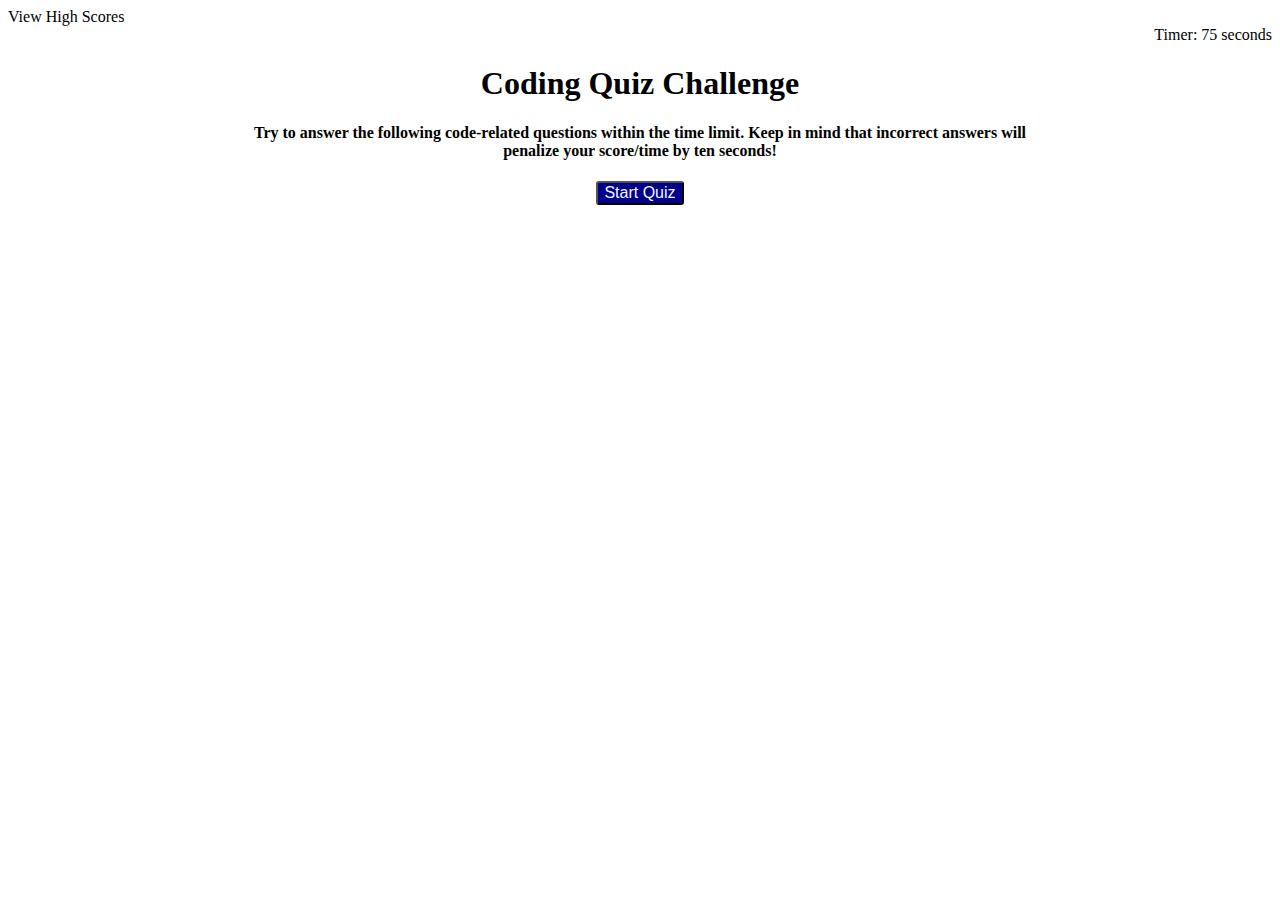
<file: index.html>
<!DOCTYPE html>
<html lang="en">
<head>
    <meta charset="UTF-8">
    <meta name="viewport" content="width=device-width, initial-scale=1.0">
    <title>JavaScript Quiz</title>
    <link rel="stylesheet" href="./style.css">
</head>
<body>
    <header>
        <div>View High Scores</div>
        <div id="timer-block">Timer: 75 seconds </div>
    </header>

    <section class="homepage">
        <h1>Coding Quiz Challenge</h1>
        <h4>Try to answer the following code-related questions within the time limit. 
            Keep in mind that incorrect answers will penalize your score/time by ten seconds!</h4>
        <button id="start-button">Start Quiz</button>
    </section>
    <script src="./script.js"></script>
</body>
</html>
</file>
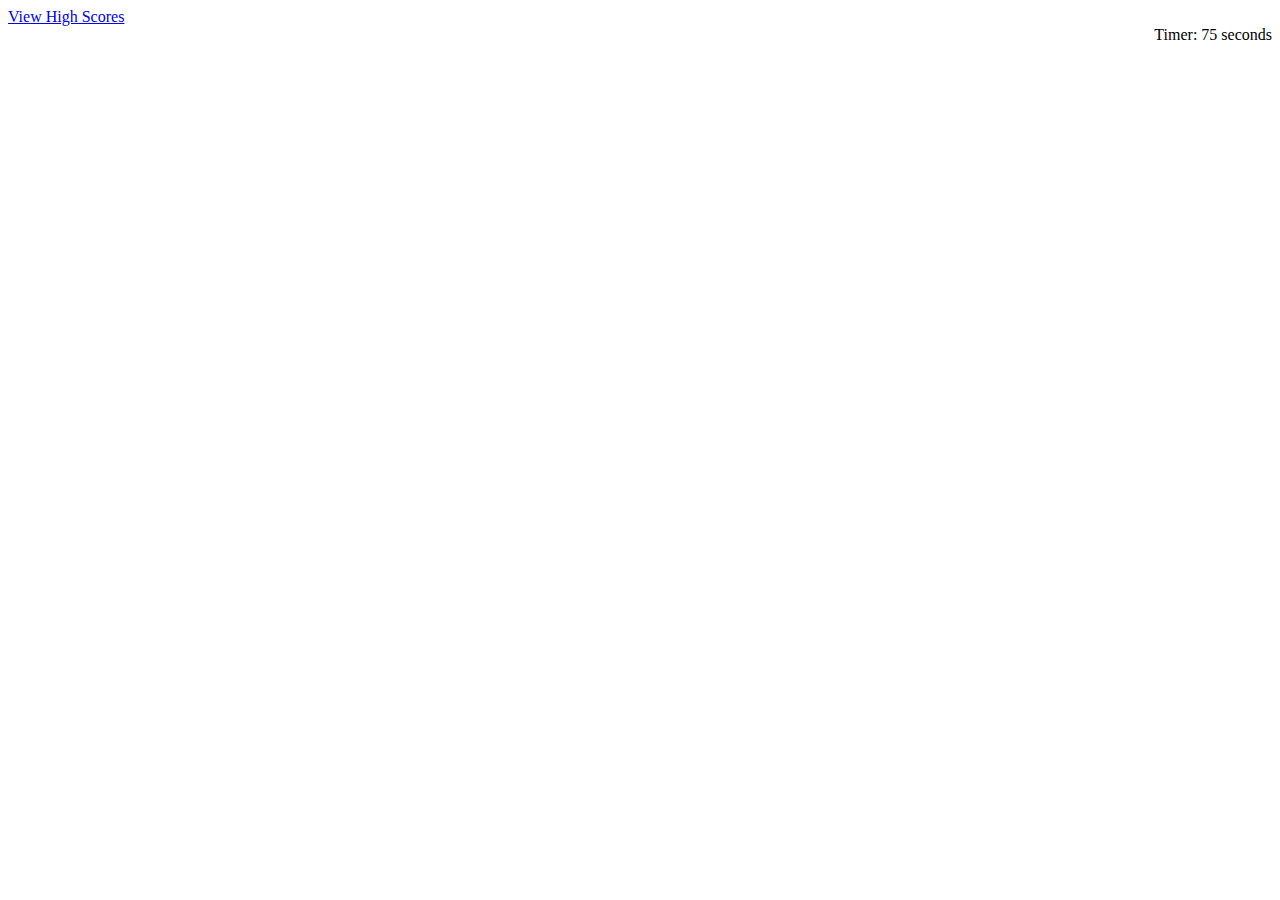
<file: quiz.html>
<!DOCTYPE html>
<html lang="en">
<head>
    <meta charset="UTF-8">
    <meta name="viewport" content="width=device-width, initial-scale=1.0">
    <title>Quiz Questions</title>
    <link rel="stylesheet" href="./style.css">
</head>
<body>
    <header>
        <a href="./highscores.html"> View High Scores</a>
        <div id="timer-block">Timer: 75 seconds </div>
    </header>

    <section id="quiz-section">
        
    </section>

    <script src="./script.js"></script>
</body>
</html>
</file>
<file: style.css>
.homepage {
    text-align: center;
    padding-left: 15rem;
    padding-right: 15rem;
}

.homepage button {
    background-color: darkblue;
    color: aliceblue;
    border-radius: 3px;
    font-size: 16px;
}

#timer-block {
    text-align: right;
}
</file>
